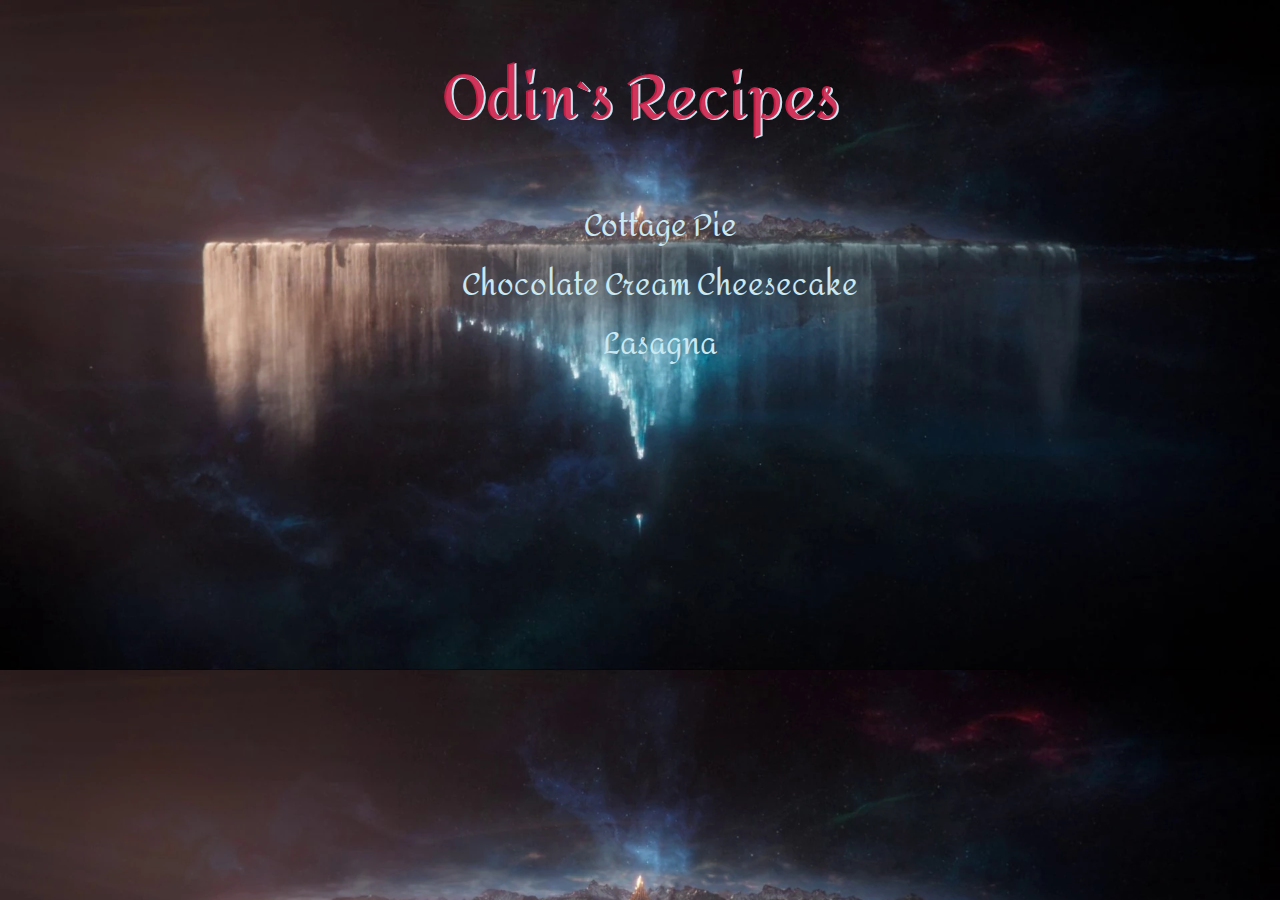
<file: index.html>
<!DOCTYPE html>
<html lang="en">
<head>
    <meta charset="UTF-8">
    <meta name="viewport" content="width=device-width, initial-scale=1.0">
    <link rel="stylesheet" href="./css/index.css">
    <link rel="preconnect" href="https://fonts.googleapis.com">
<link rel="preconnect" href="https://fonts.gstatic.com" crossorigin>
<link href="https://fonts.googleapis.com/css2?family=Amita&family=Bruno+Ace&family=Courgette&family=Delius&family=GFS+Didot&family=Permanent+Marker&family=Poppins:wght@300;400;500;600&display=swap" rel="stylesheet">
    <title>Odin Recipe</title>
</head>
<body background="./images/AsgardFull.webp" cover>
    <main>
        <div class="heading">
            <h1>Odin`s Recipes</h1>
        </div>
        <div class="recipes">
            <ul>
                <li><a href="recipes/cottagepie.html">Cottage Pie</a></li>
                <li><a href="recipes/cream_cheese_chocolate_cake.html">Chocolate Cream Cheesecake</a</li>
                <li><a href="recipes/lasagna.html">Lasagna</a</li>
            </ul>
        </div>
</body>
</html>
</file>
<file: css/index.css>
body {
    margin: auto;
    background-color: rgba(0, 0, 0, 0.705);
    background-size: cover;
    font-family: 'Amita', serif;
}

.heading {
    text-align: center;
    color:#d01f48e5;
    font-size: 30px;
    text-shadow: 2px 1px  #c9e8f1;
}

ul {
    list-style-type: none;
}

.recipes li {
    text-align: center;
}

a {
    text-decoration: none;
    color: #c9e8f1;
    font-size: 30px;
}

.F img {
    height: 400px;
    width: 400px;
}

.F {
    color: white;
    margin: auto;
    padding: 20px;
}

.procedure {
    color: white;
}
</file>
